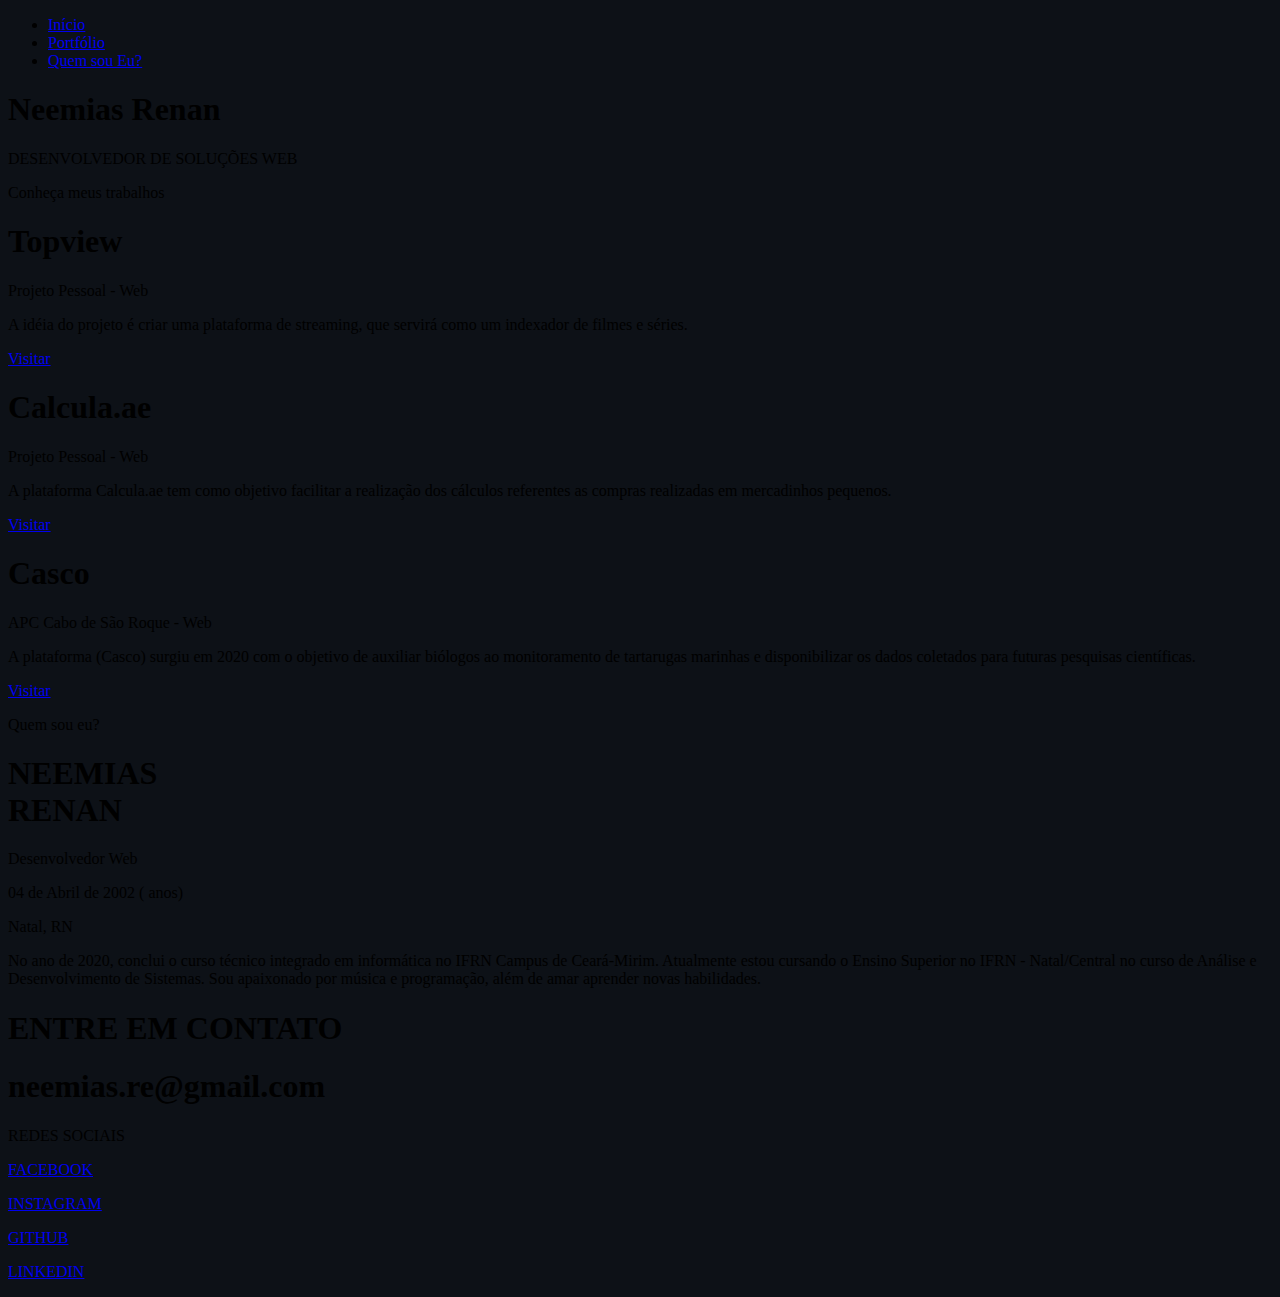
<file: index.html>
<!DOCTYPE html>
<html>
<head>
    <meta charset='utf-8'>
    <meta http-equiv='X-UA-Compatible' content='IE=edge'>
    <title>Neemias Renan</title>
    <meta name="description" content="Conheça meus trabalhos.">
    <link rel="shortcut icon" href="src/img/logo.png" type="image/x-icon">
    <meta name='viewport' content='width=device-width, initial-scale=1'>
    <link rel='stylesheet' type='text/css' media='screen' href='src/css/main.css'>
    <link rel='stylesheet' type='text/css' media='screen' href='src/css/responsive-main.css'>
</head>
<body id="body">
    <div class="wrapper">
        <header class="header">
            <nav class="header-middle" id="menu">
                <ul class="header_middle-ul">
                    <li class="header_middle_ul-li"><a class="a-bold" href="index.html">Início</a></li>
                    <li class="header_middle_ul-li"><a class="a-bold" href="#portfolio">Portfólio</a></li>
                    <li class="header_middle_ul-li"><a class="a-bold" href="#quemsoueu">Quem sou Eu?</a></li>
                </ul>
            </nav>
        </header>

        <div class="container">
            <h1 class="h1">
                <span id="h1-span">Neemias Renan</span>
            </h1>
            <p class="description">DESENVOLVEDOR DE SOLUÇÕES WEB</p>
        </div>

        <a name = 'portfolio'></a>
            <section class="section-one">
                <p id="section_one-p">Conheça meus trabalhos</p>
            
                <div class="section-one-div purple">
                    <div class="section-one-div-div">
                        <div>
                            <h1 class="section-one-div-div-h1">Topview</h1>
                            <p class="section-one-div-div-p">Projeto Pessoal - Web</p>
                        </div>
                        <p class="section-one-div-div-p">A idéia do projeto é criar uma plataforma de streaming, que servirá como um indexador de filmes e séries.</p>
                        <a href="https://neemias-renan.github.io/topview" class="section-one-div-div-a" target="_blank"><p>Visitar</p></a>
                    </div>

                    <div class="section-one-div-img img1">         
                    </div>
                </div>

                <div class="section-one-div red">
                    <div class="section-one-div-div">
                        <div>
                            <h1 class="section-one-div-div-h1">Calcula.ae</h1>
                            <p class="section-one-div-div-p">Projeto Pessoal - Web</p>
                        </div>                        
                        <p class="section-one-div-div-p">A plataforma Calcula.ae tem como objetivo facilitar a realização dos cálculos referentes as compras realizadas em mercadinhos pequenos.</p>
                        <a href="https://neemias-renan.github.io/calcula.ae/" class="section-one-div-div-a" target="_blank"><p>Visitar</p></a>
                    </div>

                    <div class="section-one-div-img img2">         
                    </div>
                </div>

                <div class="section-one-div blue">
                    <div class="section-one-div-div">
                        <div>
                            <h1 class="section-one-div-div-h1">Casco</h1>
                            <p class="section-one-div-div-p">APC Cabo de São Roque - Web</p>
                        </div>
                        <p class="section-one-div-div-p">A plataforma (Casco) surgiu em 2020 com o objetivo de auxiliar biólogos ao monitoramento de tartarugas marinhas e disponibilizar os dados coletados para futuras pesquisas científicas. </p>
                        <a href="https://github.com/neemias-renan/projeto-casco" class="section-one-div-div-a" target="_blank"><p>Visitar</p></a>
                    </div>

                    <div class="section-one-div-img img3">         
                    </div>
                </div>

            </section>
        


        <a name = 'quemsoueu'></a>
        <section class="section_two">
            <div class="section_two_div">
                <p class="section_two_div-p-t1">Quem sou eu?</p>
                <h1 class="section_two_div-h1">NEEMIAS<br/> RENAN</h1>
                <p class="section_two_div-p">Desenvolvedor Web</p>
                <p class="section_two_div-p-date">04 de Abril de 2002 (<span id="idade" class="section_two_div-span"></span><span class="section_two_div-span"> anos</span>)</p>
                <p class="section_two_div-p">Natal, RN</p>
            </div>

            <div class="img_perfil">
            </div>
        </section> 


        <section class="section_three">
            <p id="section_three-p">
                No ano de 2020, conclui o curso técnico integrado em informática no IFRN Campus de Ceará-Mirim. Atualmente estou cursando o Ensino Superior
                no IFRN - Natal/Central no curso de Análise e Desenvolvimento de Sistemas. 
                Sou apaixonado por música e programação, além de amar aprender novas habilidades.
            </p>
        </section>

        <section class="section_four">
            <div class="section_four_div">
                <h1 class="section_four_div-h1">ENTRE EM CONTATO</h1>
                <h1 class="section_four_div-email">neemias.re@gmail.com</h1>
            </div>
        </section>
        <footer class="footer">
            <p class="footer_p">REDES SOCIAIS</p>
            <div class="footer_div">
                <a href="https://www.facebook.com/neemiasrenan.santosoliveira" target="_blank"><p class="footer_div-p">FACEBOOK</p></a>
                <a href="https://www.instagram.com/neemias.renan" target="_blank"><p class="footer_div-p">INSTAGRAM</p></a>
                <a href="https://github.com/neemias-renan" target="_blank"><p class="footer_div-p">GITHUB</p></a>
                <a href="https://www.linkedin.com/in/neemias-renan/?originalSubdomain=br" target="_blank"><p class="footer_div-p">LINKEDIN</p></a>
            </div>

        </footer>

    </div>
    <script src='src/js/main.js'></script>
</body>
</html>
</file>
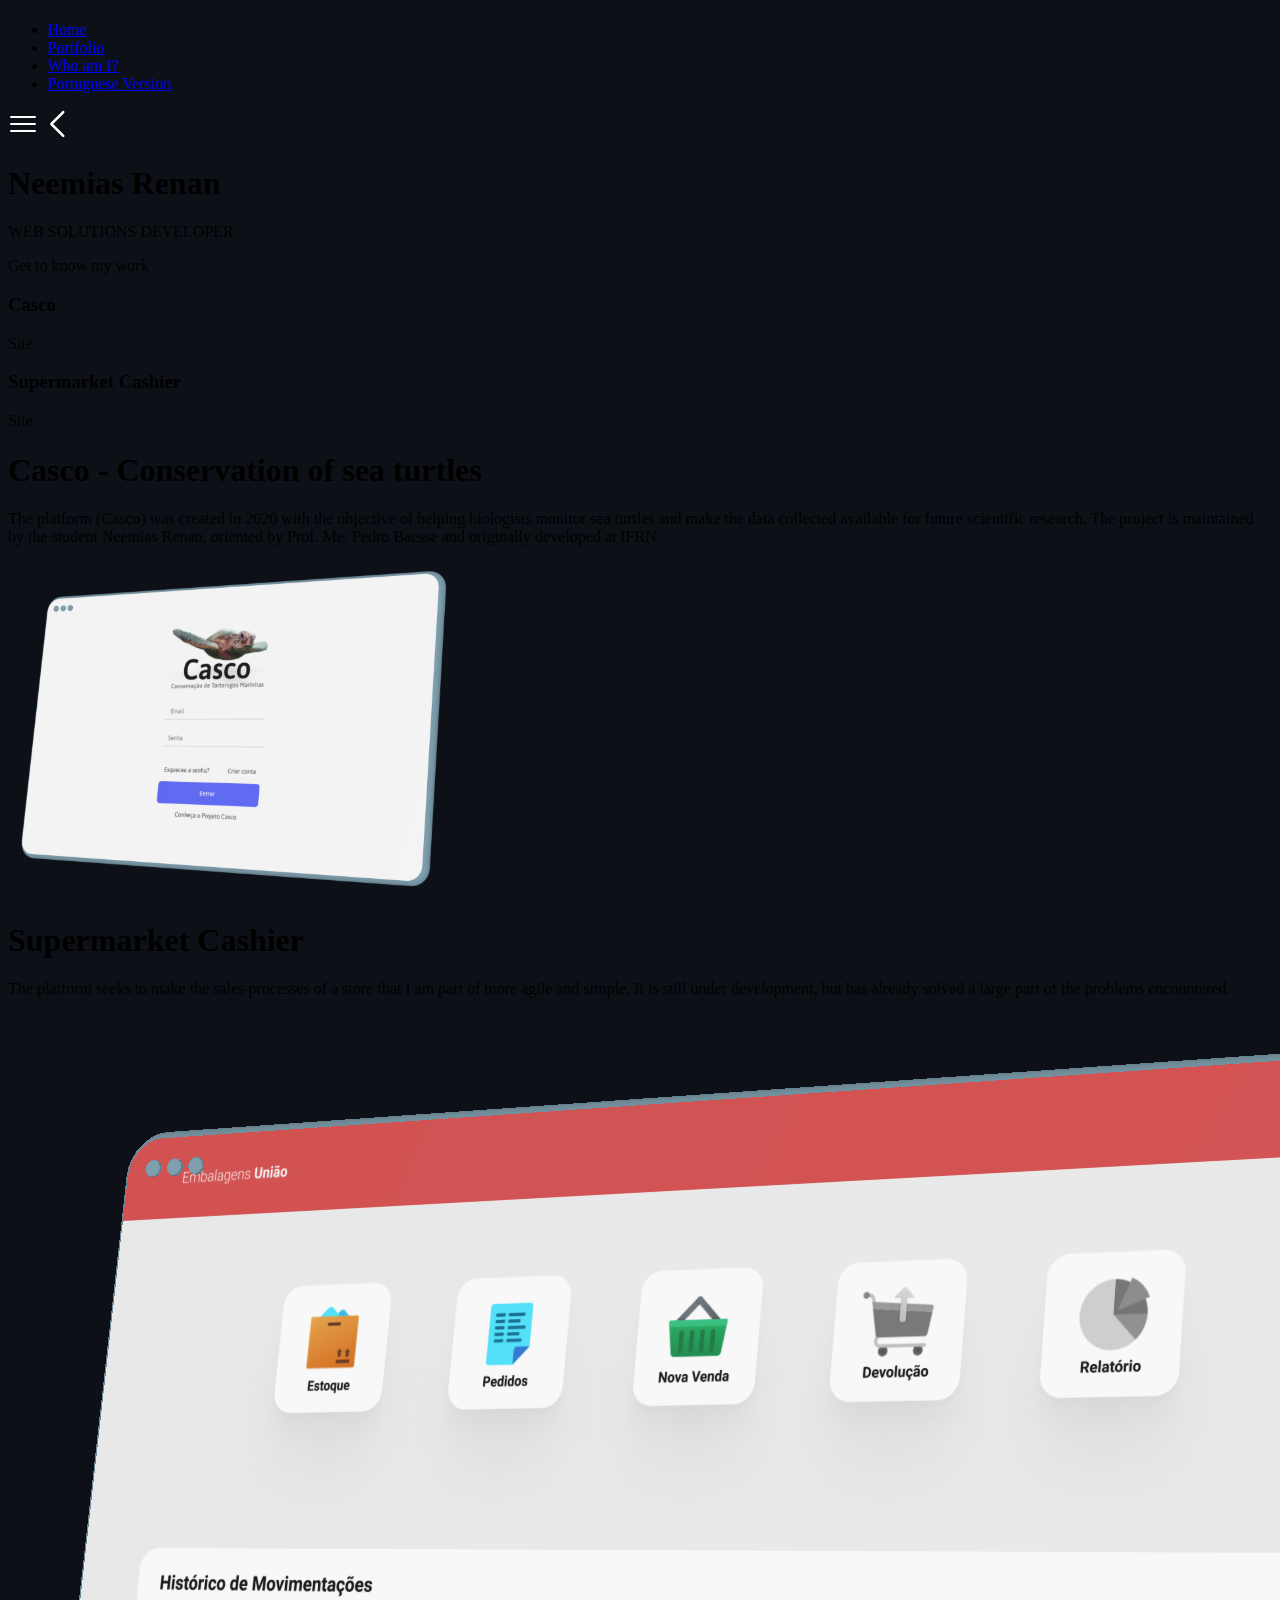
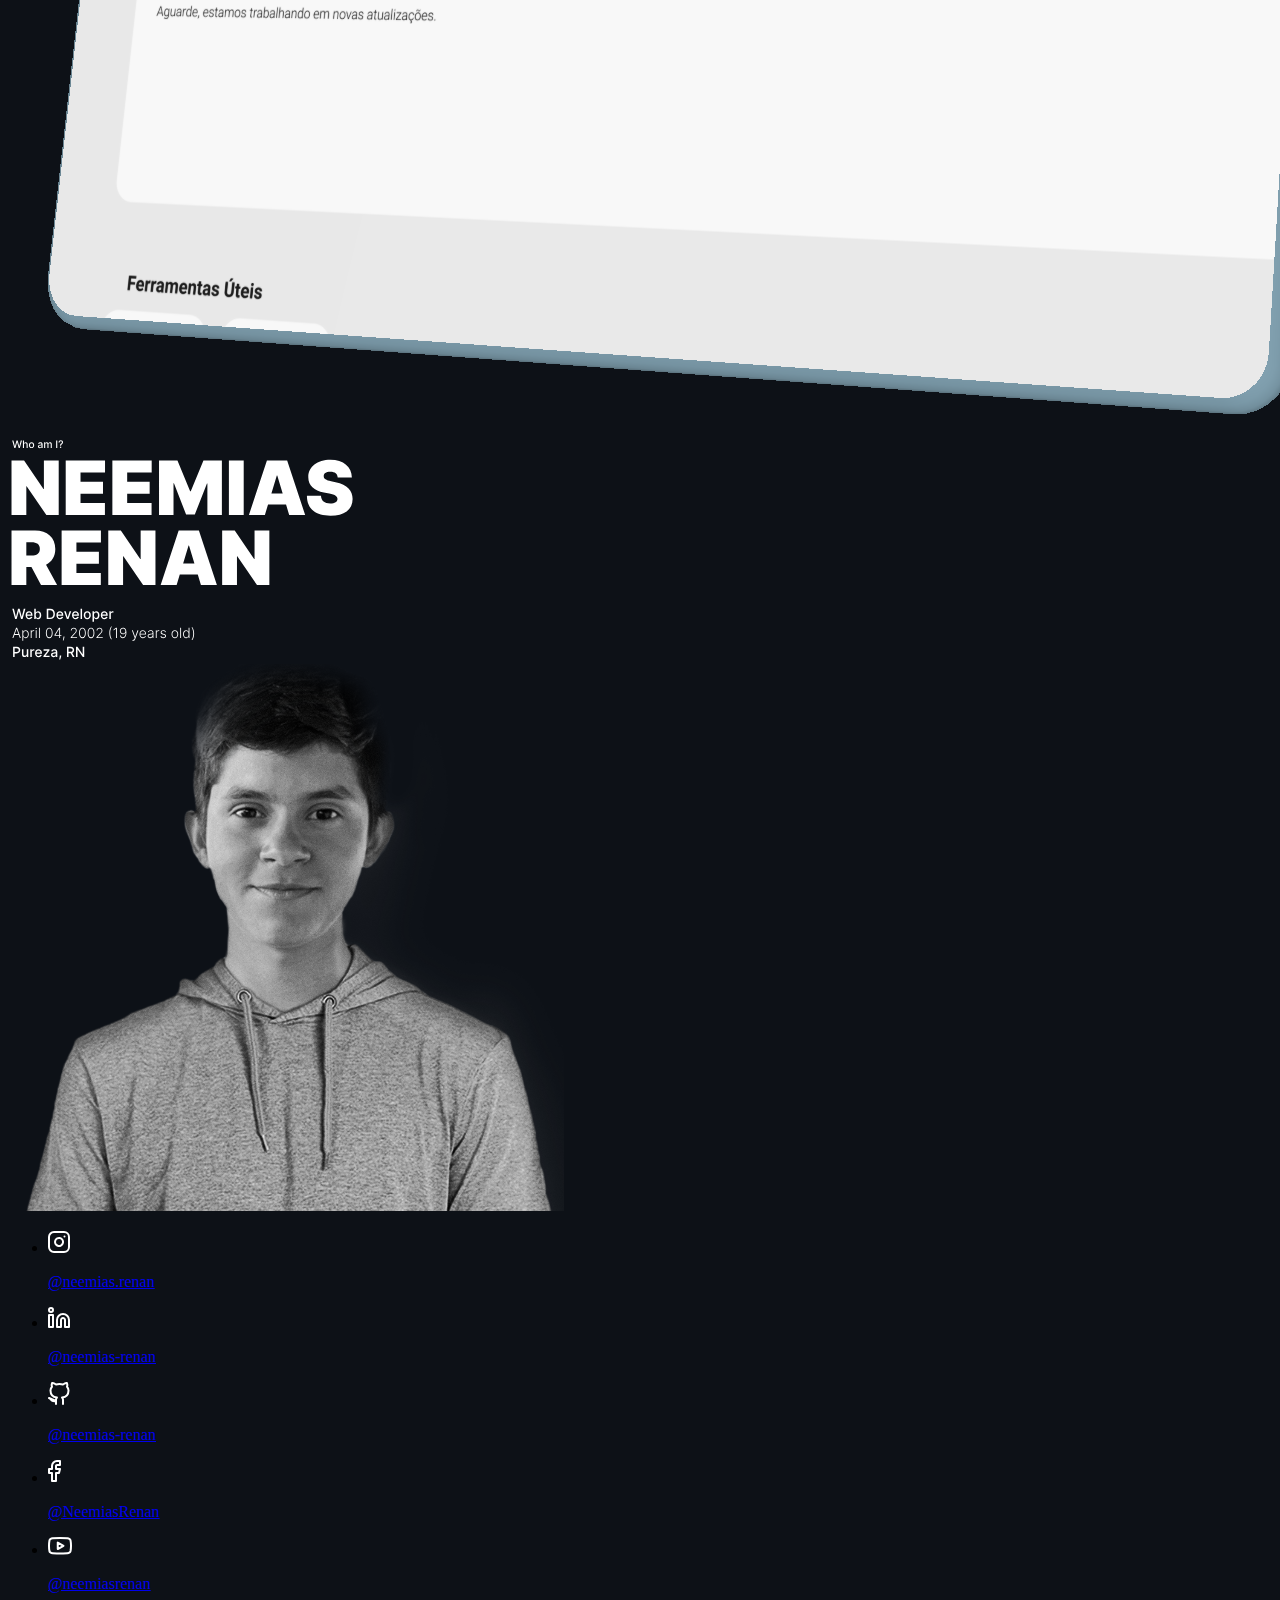
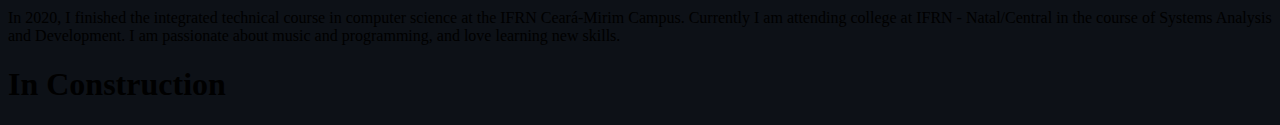
<file: indexenglish.html>
<!DOCTYPE html>
<html>
<head>
    <meta charset='utf-8'>
    <meta http-equiv='X-UA-Compatible' content='IE=edge'>
    <title>Neemias Renan</title>
    <meta name="description" content="Conheça meus trabalhos.">
    <link rel="shortcut icon" href="src/img/logo.png" type="image/x-icon">
    <meta name='viewport' content='width=device-width, initial-scale=1'>
    <link rel='stylesheet' type='text/css' media='screen' href='src/css/main.css'>
    <link rel='stylesheet' type='text/css' media='screen' href='src/css/responsive-main.css'>
</head>
<body id="body">
    <div class="wrapper">
        <header class="header">
            <h1 class="header-left"></h1>

            <nav class="header-middle" id="menu">
                <ul class="header_middle-ul">
                    <li class="header_middle_ul-li"><a class="a-bold" href="index.html">Home</a></li>
                    <li class="header_middle_ul-li"><a class="a-bold" href="#portfolio">Portfolio</a></li>
                    <li class="header_middle_ul-li"><a class="a-bold" href="#quemsoueu">Who am I?</a></li>
                    <li class="header_middle_ul-li"><a class="a-bold" href="index.html">Portuguese Version</a></li>
                </ul>
            </nav>


            <div class="header-right">
               
                <img id="BTN_abrirMenu" src="src/img/menu.svg" alt="Abrir Menu" onclick="abrirMenu()" class="header_rigth-img">
                <img id="BTN_fecharMenu" src="src/img/exit.svg" alt="Fechar Menu" onclick="fecharMenu()"class="header_rigth-img hide">
            </div>

        </header>

        <div class="container">
            <h1 class="h1">
                <span id="h1-span">Neemias Renan</span>
            </h1>
            <p class="description">WEB SOLUTIONS DEVELOPER</p>
        </div>

        <a name = 'portfolio'>
            <section class="section-one">
                <p id="section_one-p">Get to know my work</p>

                <div id="section_one-firstdiv">
                    <div id="cards">
                        <div class="cards_element background-blue" onclick="verProjeto('casco')">
                            <div class="cards_element-text">
                                <h3 class="card_element-text-h3">Casco</h3>
                                <p class="card_element-text-p">Site</p>
                            </div>                        
                        </div>

                        <!-- <div class="cards_element background-red" onclick="verProjeto('assiste-ai')" >
                            <div class="cards_element-text">
                                <h3 class="card_element-text-h3">Assiste-Ai</h3>
                                <p class="card_element-text-p">Site</p>
                            </div>                        
                        </div>

                        <div class="cards_element background-purple" onclick="verProjeto('focus')" >
                            <div class="cards_element-text">
                                <h3 class="card_element-text-h3">Focus</h3>
                                <p class="card_element-text-p">Site</p>
                            </div>                        
                        </div> -->

                        <div class="cards_element background-green" onclick="verProjeto('caixademercadinho')" >
                            <div class="cards_element-text">
                                <h3 class="card_element-text-h3">Supermarket Cashier</h3>
                                <p class="card_element-text-p">Site</p>
                            </div>                        
                        </div>
                    </div>
                </div>
            

                <div id="section_one-seconddiv">

                    <section class="section_one-seconddiv-container" id="casco">
                        <div class="section_one-seconddiv-div align-item-left">
                            <div class="section_one-seconddiv-div-text ">
                                <h1 class="section_one-seconddiv-div-text-h1">Casco - Conservation of sea turtles</h1>
                                <p class="section_one-seconddiv-div-text-p">The platform (Casco) was created in 2020 with the objective of helping biologists monitor sea turtles and make the data collected available for future scientific research. The project is maintained by the student Neemias Renan, oriented by Prof. Me. Pedro Baesse and originally developed at IFRN.</p>
                            </div>
                        </div>
                        <div class="section_one-seconddiv-div align-item-rigth">
                            <img id="screen-casco" src="src/img/casco.svg" alt="Tela inicial do Casco">
                        </div>
                    </section>

                    <!-- <section class="section_one-seconddiv-container" id="assiste-ai">
                        <div class="section_one-seconddiv-div align-item-left">
                            <div class="section_one-seconddiv-div-text ">
                                <h1 class="section_one-seconddiv-div-text-h1">Assiste-Ai</h1>
                                <p class="section_one-seconddiv-div-text-p">O Assiste-Ai é um projeto de uma mini-plataforma de streaming, desenvolvido com o objetivo de testar novas habilidades e descobrir funcionalidades ainda não conhecidas.</p>
                            </div>
                        </div>
                        <div class="section_one-seconddiv-div align-item-rigth">
                            <img id="screen-casco" src="src/img/casco.svg" alt="Tela inicial do Casco">
                        </div>
                    </section> -->

                    <!-- <section class="section_one-seconddiv-container" id="focus">
                        <div class="section_one-seconddiv-div align-item-left">
                            <div class="section_one-seconddiv-div-text ">
                                <h1 class="section_one-seconddiv-div-text-h1">Focus - Goal Manager</h1>
                                <p class="section_one-seconddiv-div-text-p">The platform (Focus) emerged in 2021 with the objective of helping the user to manage his goals. It was developed in IFRN as a final project for the subject Internet Programming.</p>
                            </div>
                        </div>
                        <div class="section_one-seconddiv-div align-item-rigth">
                            <img id="screen-casco" src="src/img/casco.svg" alt="Tela inicial do Casco">
                        </div>
                    </section> -->

                    <section class="section_one-seconddiv-container" id="caixademercadinho">
                        <div class="section_one-seconddiv-div align-item-left">
                            <div class="section_one-seconddiv-div-text ">
                                <h1 class="section_one-seconddiv-div-text-h1">Supermarket Cashier</h1>
                                <p class="section_one-seconddiv-div-text-p">The platform seeks to make the sales processes of a store that I am part of more agile and simple. It is still under development, but has already solved a large part of the problems encountered.</p>
                            </div>
                        </div>
                        <div class="section_one-seconddiv-div align-item-rigth">
                            <img id="screen-casco" src="src/img/mercadinho.svg" alt="Tela inicial do Caixa de Mercadinho">
                        </div>
                    </section>
                </div>
            </section>
        </a>


        <a name = 'quemsoueu'></a>
        <section class="section_two">
            <div class="section_two-div" id="section_two-firstdiv">
                <img id="section-two-div-img_one" src="src/img/text-apresentation.svg">
            </div>
            <div class="section_two-div" id="section_two-twodiv">
                <img id="section_two-div-img_two" src="src/img/neemias.svg" alt="Neemias Renan">
            </div>
            <div class="section_two-div" id="section_two-thirddiv">
                <ul>
                    <li>
                        <a href="https://www.instagram.com/neemias.renan/">
                            <div class="section_two-div-li-a">
                                <div class="section_two-div-li-a-div">
                                    <img class="img_icon-redesocial" src="src/img/icons/instagram.svg">
                                </div>
                                <p class="section_two-div-li-p">@neemias.renan</p>
                            </div>
                        </a>
                    </li>

                    <li>
                        <a href="https://www.linkedin.com/in/neemias-renan/">
                            <div class="section_two-div-li-a">
                                <div class="section_two-div-li-a-div">
                                    <img class="img_icon-redesocial" src="src/img/icons/linkedin.svg">
                                </div>
                                <p class="section_two-div-li-p">@neemias-renan</p>
                            </div>
                        </a>
                    </li>

                    <li>
                        <a href="https://github.com/Neemias-Renan">
                            <div class="section_two-div-li-a">
                                <div class="section_two-div-li-a-div">
                                    <img class="img_icon-redesocial" src="src/img/icons/github.svg">
                                </div>
                                <p class="section_two-div-li-p">@neemias-renan</p>
                            </div>
                        </a>
                    </li>

                    <li>
                        <a href="https://www.facebook.com/neemiasrenan.santosoliveira/">
                            <div class="section_two-div-li-a">
                                <div class="section_two-div-li-a-div">
                                    <img class="img_icon-redesocial" src="src/img/icons/facebook.svg">
                                </div>
                                <p class="section_two-div-li-p">@NeemiasRenan</p>
                            </div>
                        </a>
                    </li>

                    <li>
                        <a href="https://www.youtube.com/channel/UC7tA82I50dBcQacadUFMYeQ/featured">
                            <div class="section_two-div-li-a">
                                <div class="section_two-div-li-a-div">
                                    <img class="img_icon-redesocial" src="src/img/icons/youtube.svg">
                                </div>
                                <p class="section_two-div-li-p">@neemiasrenan</p>
                            </div>
                        </a>
                    </li>
                </ul>
            </div>
        </section>


        <section class="section_three">
            <p id="section_three-p">
                In 2020, I finished the integrated technical course in computer science at the IFRN Ceará-Mirim Campus. Currently I am attending college at IFRN - Natal/Central in the course of Systems Analysis and Development. I am passionate about music and programming, and love learning new skills.
            </p>
        </section>

        <footer class="footer">
               
            <h1 class="footer_h1">In Construction</h1>

        </footer>

    </div>
    <script src='src/js/main.js'></script>
</body>
</html>
</file>
<file: src/css/main.css>
body{
    background:#0d1117;
}
</file>
<file: src/css/responsive-main.css>
@media only screen and (max-width: 666px) {
    .header_middle-ul{
        position: absolute;
        width: 100%;
        height: 100%;
        margin-top: 233px;
        z-index: 2;
        backdrop-filter: blur(12px);
        display: grid;
        align-items: center;
        align-content: center;
        gap: 1em;
        /* display: none; */
        /* z-index: 1; */
    }
    #h1-span{
        font-size: 3rem;
    }
    .description{
        font-size:0.8rem;
    }
    .header-right{
        z-index: 2;
    }
    .header_rigth-img{
        display: block;
    }
    .header{
        justify-content: space-between;
        padding-right: 2em;
    }
    .container{
        padding: 0 2em;
    }
    .header-middle{
        position: absolute;
        width: 100%;
        height: 100%;
    }
    .hide{
        display:none;
    }
    a {
        text-decoration: none;
        color: #bdbdbd;
        font-size: 1rem;
        font-weight: 400;
    }
}

@media only screen and (max-width: 417px) {
    #h1-span{
        font-size: 2.2rem;
    }
    .description{
        font-size:0.6rem;
    }
}
</file>
